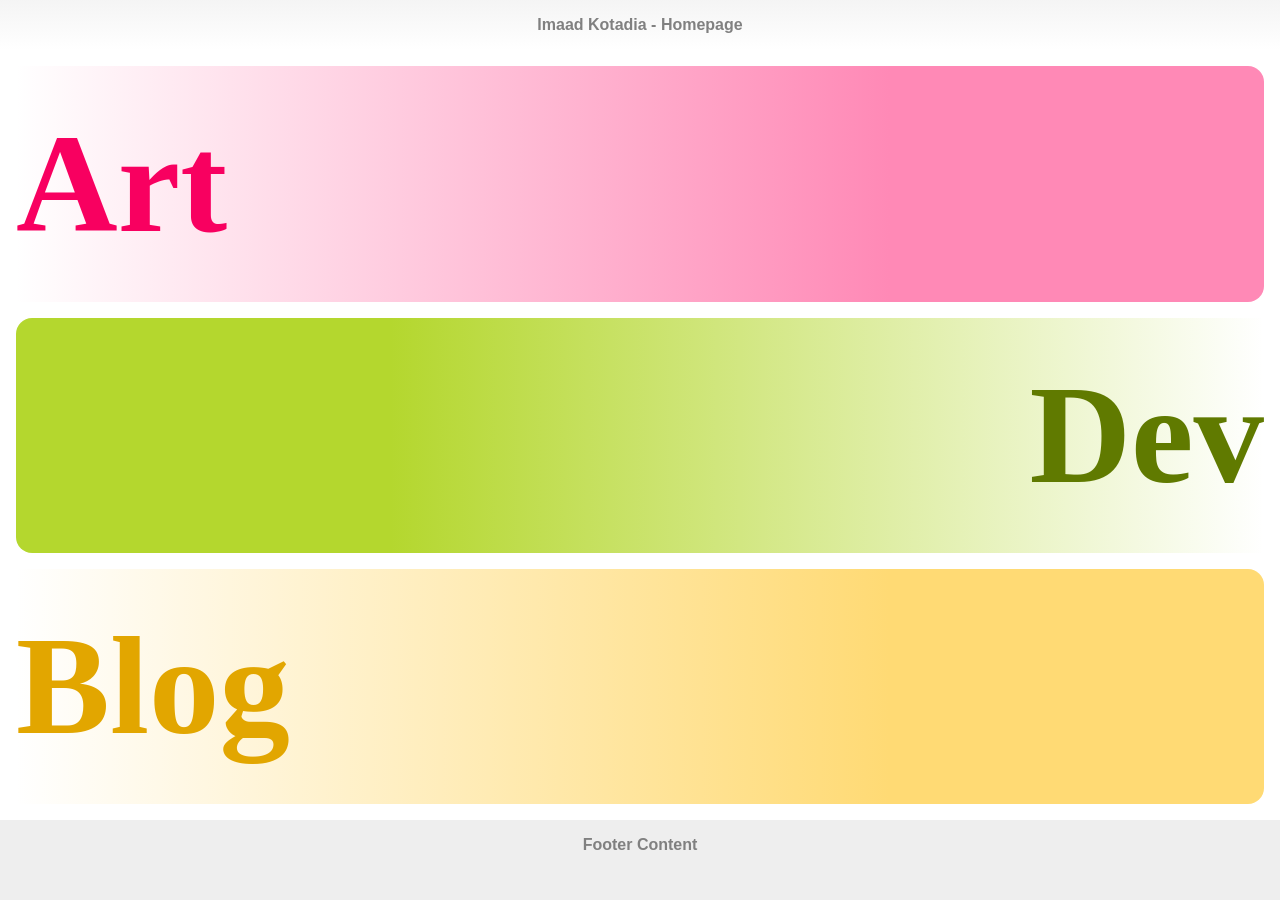
<file: index.html>
<!DOCTYPE html>
<html lang="en">
<head>
    <meta charset="UTF-8">
    <meta name="viewport" content="width=device-width, initial-scale=1.0">
    <title>Homepage</title>
    <link rel="stylesheet" href="styles/modern-normalize.css">
    <link rel="stylesheet" href="styles/homepage.css">
</head>
<body>
    <header>
        <p>Imaad Kotadia - Homepage</p>
    </header>
    <div class="main">
        <div class="art"><a href="./art">Art</a></div>
        <div class="dev"><a href="./dev">Dev</a></div>
        <div class="blog"><a href="./blog">Blog</a></div>
    </div>
    <footer>
        <p>Footer Content</p>
    </footer>
</body>
</html>
</file>
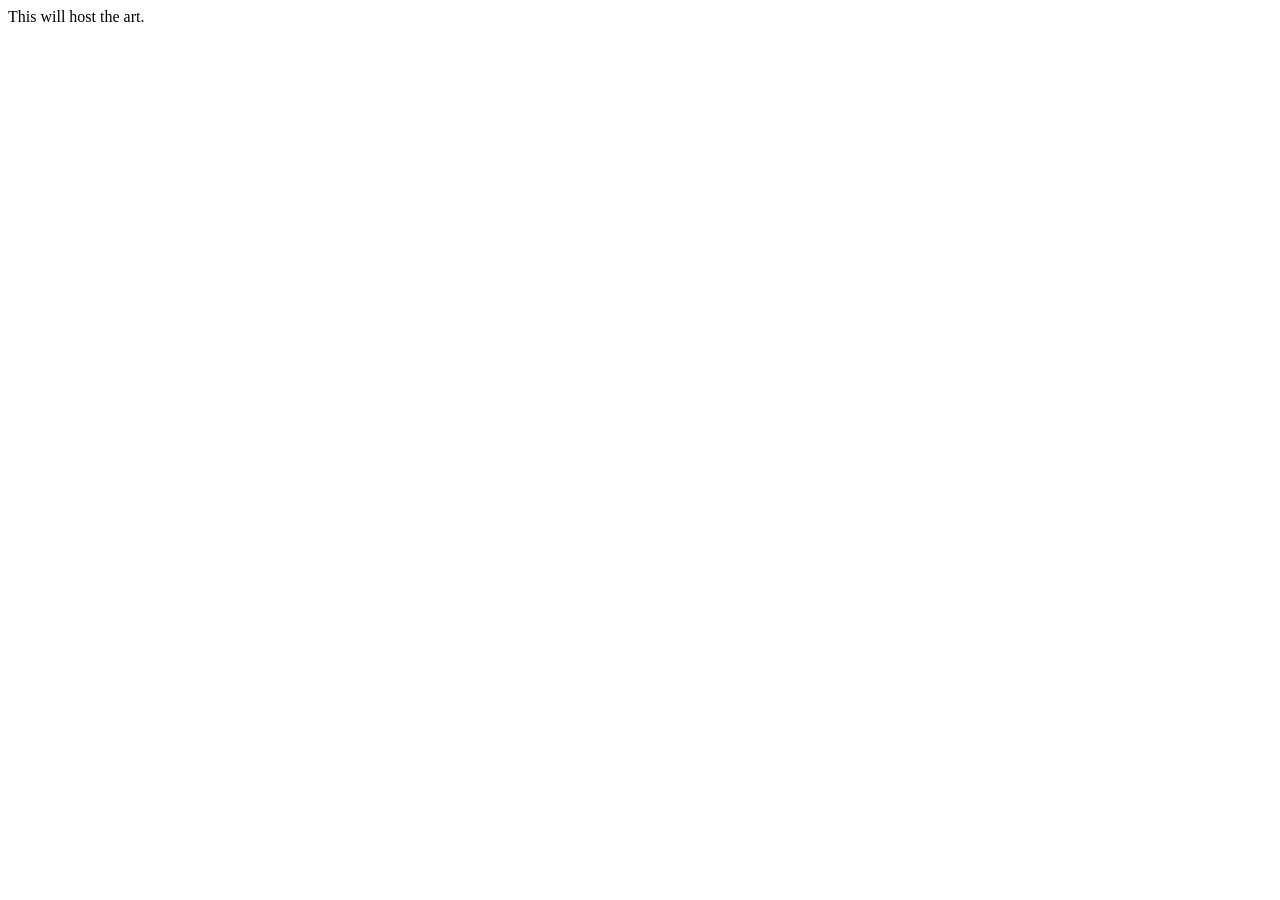
<file: art/index.html>
<!DOCTYPE html>
<html lang="en">
<head>
    <meta charset="UTF-8">
    <meta name="viewport" content="width=device-width, initial-scale=1.0">
    <title>Portfolio and Art</title>
</head>
<body>
    This will host the art.
</body>
</html>
</file>
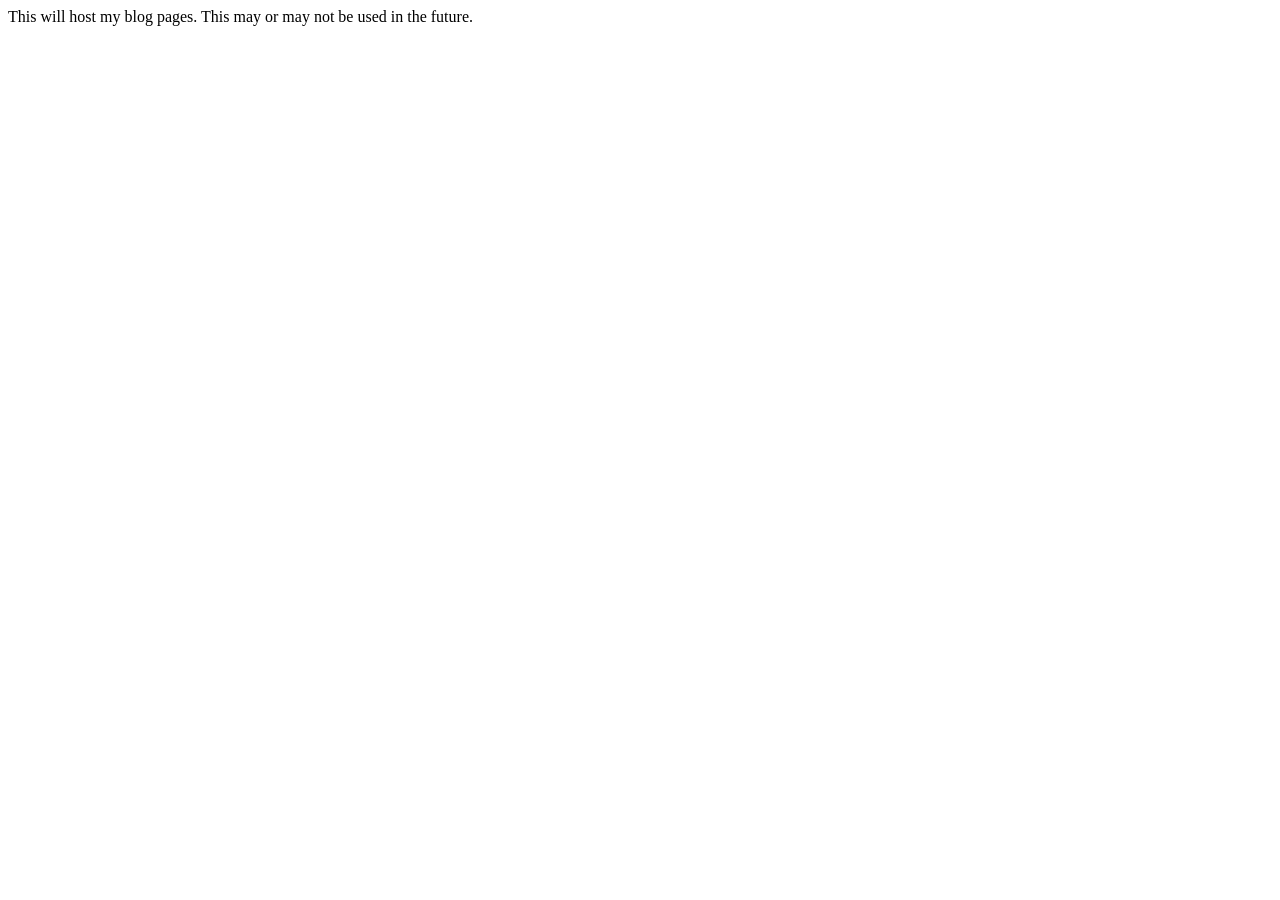
<file: blog/index.html>
<!DOCTYPE html>
<html lang="en">
<head>
    <meta charset="UTF-8">
    <meta name="viewport" content="width=device-width, initial-scale=1.0">
    <title>Blogs</title>
</head>
<body>
    This will host my blog pages. This may or may not be used in the future.
</body>
</html>
</file>
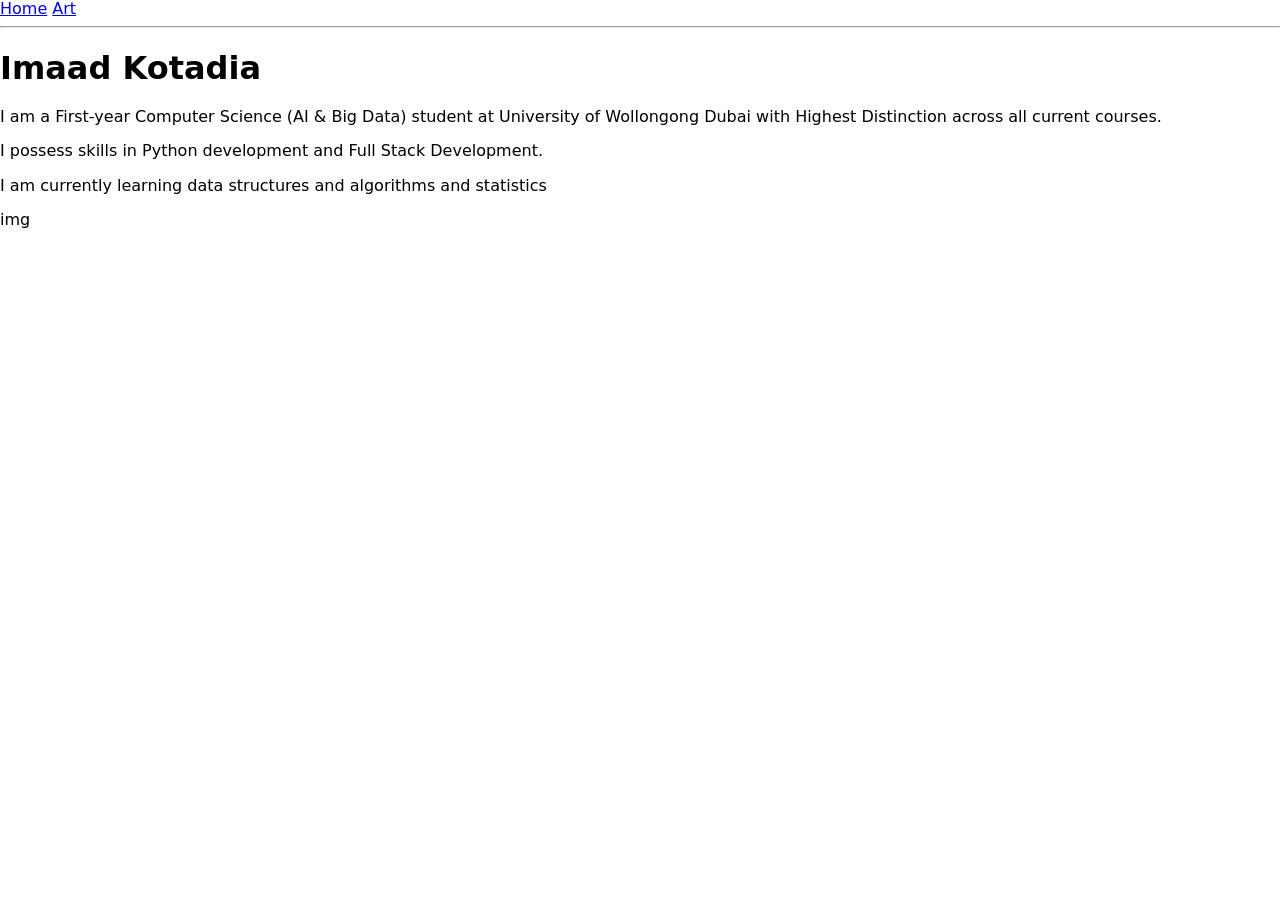
<file: dev/index.html>
<!DOCTYPE html>
<html lang="en">
<head>
    <meta charset="UTF-8">
    <meta name="viewport" content="width=device-width, initial-scale=1.0">
    <title>Developer Portfolio</title>
    <link rel="stylesheet" href="/styles/modern-normalize.css">
    <link rel="stylesheet" href="/styles/">
</head>
<body>
    <header>
        <a href="/index.html">Home</a>
        <a href="/art/index.html">Art</a>
    </header>
    <hr>
    <div class="intro">
        <div class="information">
            <h1>Imaad Kotadia</h1>
            <p>I am a First-year Computer Science (AI & Big Data) student at University of Wollongong Dubai with Highest Distinction across all current courses.</p>
            <p>I possess skills in Python development and Full Stack Development. </p>
            <p>I am currently learning data structures and algorithms and statistics</p>
        </div>
        <div class="profile-image">
            img
        </div>
        <div class="links">
            
        </div>
    </div>
    <div class="body">
        <div class="projects">

        </div>
        <div class="education">

        </div>
        <div class="soft-skills">

        </div>
    </div>
</body>
</html>
</file>
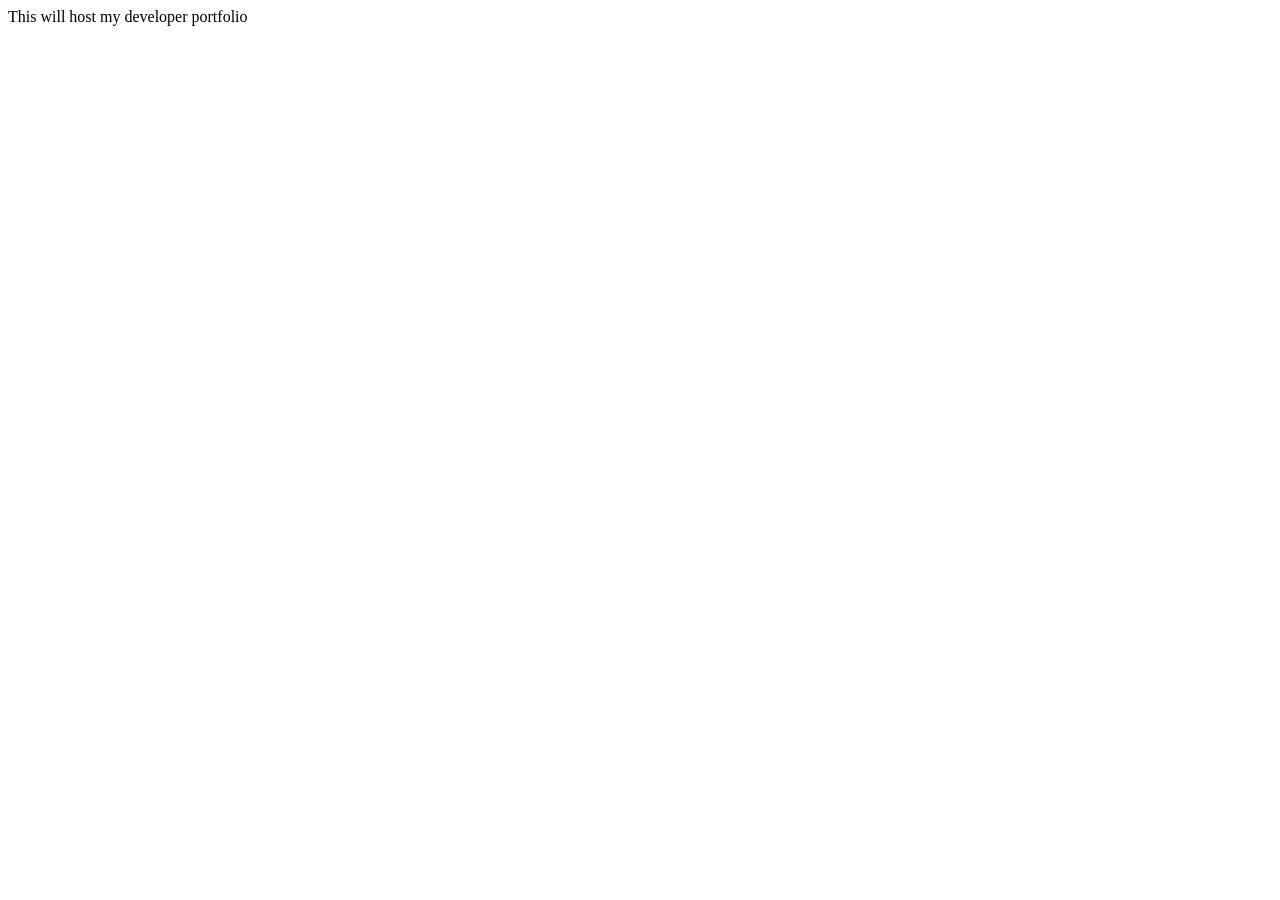
<file: dev.html>
<!DOCTYPE html>
<html lang="en">
<head>
    <meta charset="UTF-8">
    <meta name="viewport" content="width=device-width, initial-scale=1.0">
    <title>Developer Portfolio</title>
</head>
<body>
    This will host my developer portfolio
</body>
</html>
</file>
<file: styles/homepage.css>
:root {
    --art-back: #FF89B6;
    --art: #f80060;
    --dev-back: #B4D72E;
    --dev: #607A00;
    --blog-back: #FFDA74; 
    --blog: #E2A600;
    --header: #eeeeee;
}

/* @media (prefers-color-scheme: dark) {
    :root {
    --art-back: #ff7aad;
    --art: #ffdae8;
    --dev-back: #c8ff03;
    --dev: #e6fc8f;
    --blog-back: #ffc524; 
    --blog: #ffeab1;
    --header: #525252;
    --text: #eeeeee
    }

    body {
        background-color: rgb(69, 69, 69);
    }

} */

* {
    box-sizing: border-box; /* Padding won't increase the size of elements */
}

body {
    display: flex;
    flex-direction: column;
    min-height: 100vh;
    

}

.main {
    display: flex;
    gap: 16px;
    flex-direction: column;
    justify-content: space-evenly;
    flex: 1;
    padding: 16px;
}

.main > div {
    flex: 1;
    display: flex;
    align-items: center;
}

.art {
    background: var(--art-back, #FF89B6);
    background: linear-gradient(90deg, rgba(255, 137, 182, 0) 0%, var(--art-back, #FF89B6) 70%);
    border-radius: 0 1em 1em 0em;
}

a {
    text-decoration: none;
    font-weight: bold;
    font-size: clamp(5rem, 11vw, 12rem);
    font-family:Cambria, Cochin, Georgia, Times, 'Times New Roman', serif;
    flex: 1;
}

.art a {
    color: var(--art, #f80060);
}

.dev {
    justify-content: flex-end;
    background: var(--dev-back,#B4D72E);
    background: linear-gradient(90deg, var(--dev-back,#B4D72E) 30%, rgba(180, 215, 46, 0) 100%);
    border-radius: 1em 0 0 1em;
}

.dev a {
    color: var(--dev, #607A00);
    text-align: right;
}

.blog {
    background: var(--blog-back, #FFDA74);
    background: linear-gradient(90deg, rgba(255, 218, 116, 0) 0%, var(--blog-back, #FFDA74) 70%);
    border-radius: 0 1em 1em 0;
}

.blog a {
    color: var(--blog, #E2A600);
}

header, footer {
    background-color: #EEEEEE;
    margin: 0px;
    display: flex;
    justify-content: center;
    font-family: 'Lucida Sans', 'Lucida Sans Regular', 'Lucida Grande', 'Lucida Sans Unicode', Geneva, Verdana, sans-serif;
    
}

header {
    background: var(--header, #EEEEEE);
    background: linear-gradient(180deg, rgba(238, 238, 238, 0.623) 0%, rgba(232, 232, 232, 0) 100%);
}

footer {
    height: 5rem;
}

p {
    font-weight: bold;
    color: gray;
}

.main > div:hover {
    filter: brightness(1.05); /* Slight highlight on the whole panel */
}

a:hover {
    transform: scale(1.01) rotate(-0.5deg); /* "Pop" effect with a slight tilt */
    filter: brightness(0.95);
}

a:active {
    transform: scale(0.95); /* Tactile "press" feel */
}

header:hover, footer:hover {
    opacity: 0.8;
}

.art::selection {
  background: #f80060; /* The highlight color */
  color: #000;         /* The text color when highlighted */
}

.dev::selection {
  background: #B4D72E; /* The highlight color */
  color: #000;         /* The text color when highlighted */
}

.blog::selection {
  background: #FFDA74; /* The highlight color */
  color: #000;         /* The text color when highlighted */
}


/* 
@media (prefers-color-scheme: dark) {
    :root {
        background-color: rgb(35, 32, 46);
    }

    p {
        color: white;
    }

    footer {
        background-color: rgb(28, 28, 37);
    }

    header {
    background: #23222a;
    background: linear-gradient(180deg, rgba(0, 0, 0, 0.623) 0%, rgba(232, 232, 232, 0) 100%);
    }

    .art a{
        color: rgb(251, 173, 186);
    }

    .dev a {
        color: rgb(202, 241, 142)
    }

    .blog a {
        color: rgb(240, 233, 161);
    }
} */
</file>
